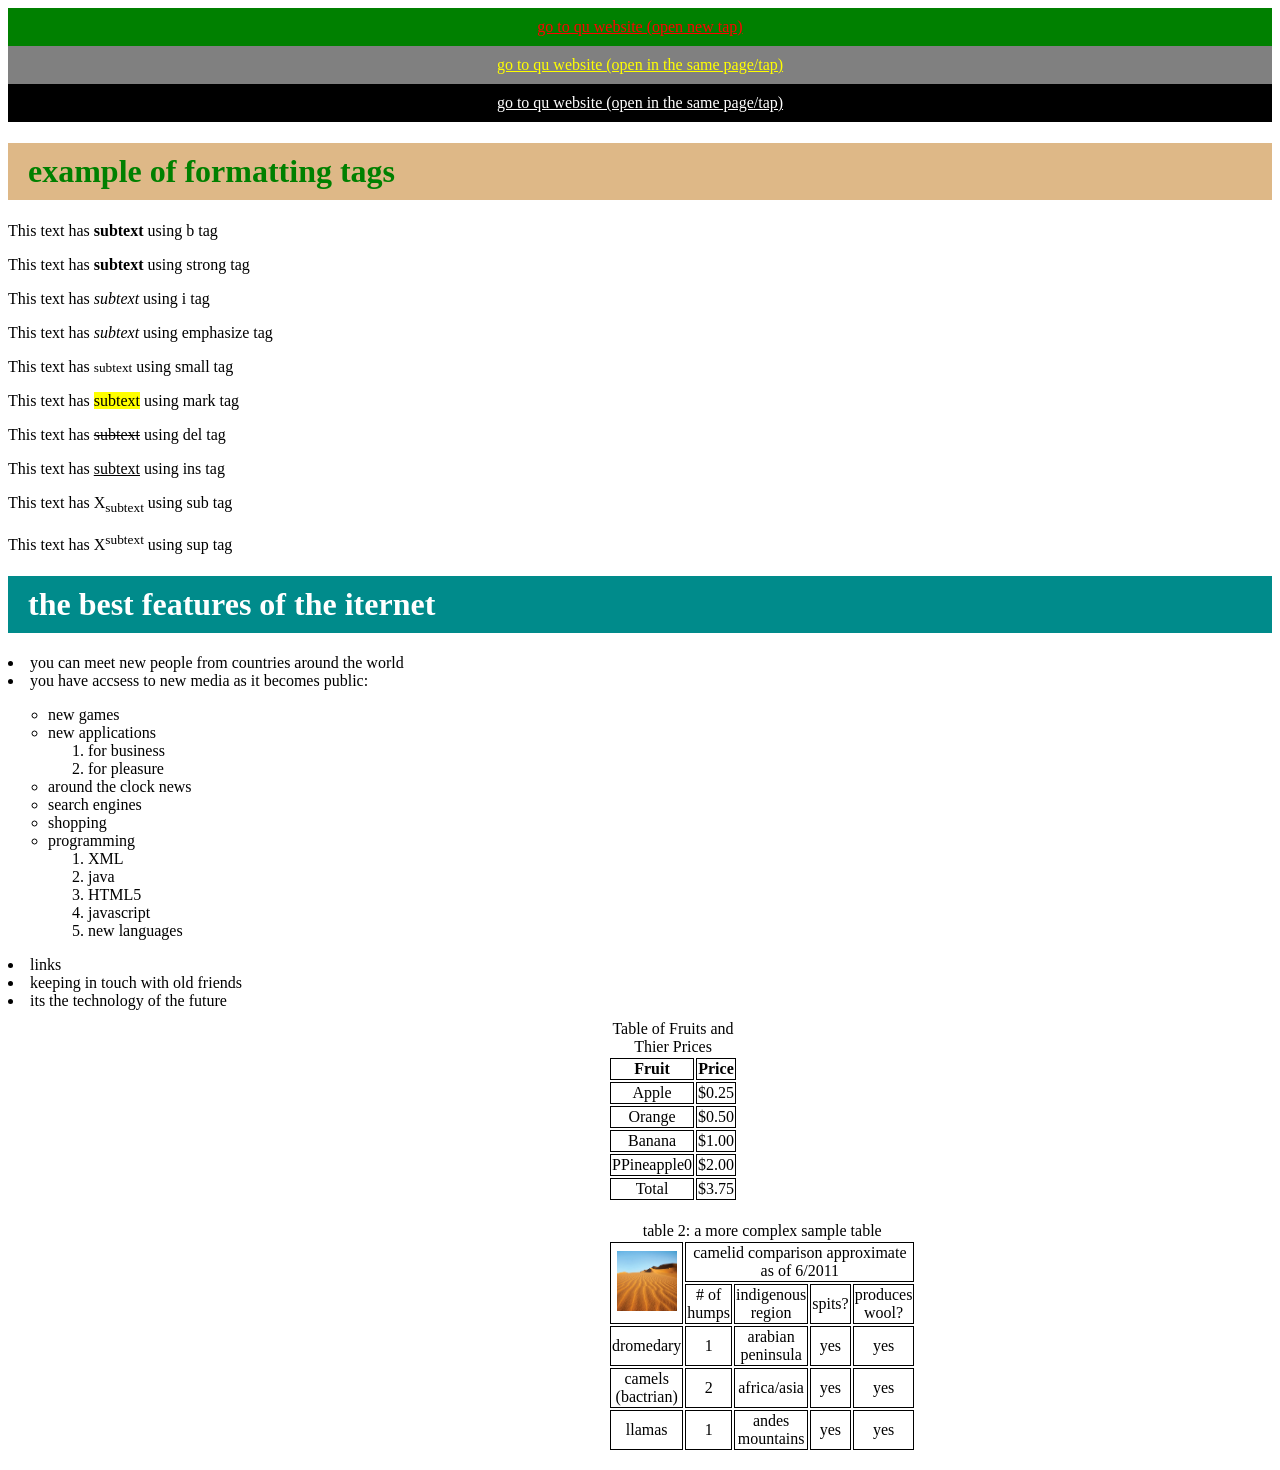
<file: apps/templates/bookmodule/html5.html>
<!DOCTYPE html>
<html>
<head>
    <meta charset="UTF-8">
    <link rel="stylesheet" href="main.css">
</head>
<body>


<a href="https://www.qu.edu.sa/" target="_blank" class="hover">go to qu website (open new tap)</a>
<a href="https://www.qu.edu.sa/" class="visited">go to qu website (open in the same page/tap)</a>
<a href="https://www.qu.edu.sa/" class="active">go to qu website (open in the same page/tap)</a>

<h1 class="tags">example of formatting tags</h1>
<p> This text has <b>subtext</b> using b tag</p>
<p> This text has <strong>subtext</strong> using strong tag</p>
<p> This text has <i>subtext</i> using i tag</p>
<p> This text has <em>subtext</em> using emphasize tag</p>
<p> This text has <small>subtext</small> using small tag</p>
<p> This text has <mark>subtext</mark> using mark tag</p>
<p> This text has <del>subtext</del> using del tag</p>
<p> This text has <ins>subtext</ins> using ins tag</p>
<p> This text has X<sub>subtext</sub> using sub tag</p>
<p> This text has X<sup>subtext</sup> using sup tag</p>

<h1 class="lists">the best features of the iternet</h1>
<li>you can meet new people from countries around the world</li>
<li>you have accsess to new media as it becomes public:
    <ul class="circle">
        <li>new games</li>
        <li>new applications
            <ol>
                <li>for business</li>
                <li>for pleasure</li>
            </ol>
        </li>
        <li>around the clock news</li>
        <li>search engines</li>
        <li>shopping</li>
        <li>programming
            <ol>
                <li>XML</li>
                <li>java</li>
                <li>HTML5</li>
                <li>javascript</li>
                <li>new languages</li>
            </ol>
        </li>
    </ul>
</li>
<li>links</li>
<li>keeping in touch with old friends</li>
<li>its the technology of the future</li>

<table>
    <caption>Table of Fruits and Thier Prices</caption>
    <tr>
     <th>Fruit</th>
     <th>Price</th>
    </tr>
    <tr>
     <td>Apple</td>
     <td>$0.25</td>
    </tr>
    <tr>
     <td>Orange</td>
     <td>$0.50</td>
    </tr>
    <tr>
     <td>Banana</td>
     <td>$1.00</td>
    </tr>
    <tr>
     <td>PPineapple0</td>
     <td>$2.00</td>
    </tr>
    <tr>
    <td>Total</td>
    <td>$3.75</td>
    </tr>
    </table>   

    <table>
        <caption>table 2: a more complex sample table</caption>
        <tr>
            <td rowspan="2"><img src="desert.webp" alt=""></td>
            <td colspan="4">camelid comparison approximate as of 6/2011</td>
        </tr>
        <tr>
            <td># of humps</td>
            <td>indigenous region</td>
            <td>spits?</td>
            <td>produces wool?</td>
        </tr>
        <tr>
            <td>dromedary</td>
            <td>1</td>
            <td>arabian peninsula</td>
            <td>yes</td>
            <td>yes</td>
        </tr>
        <tr>
            <td>camels (bactrian)</td>
            <td>2</td>
            <td>africa/asia</td>
            <td>yes</td>
            <td>yes</td>
        </tr>
        <tr>
            <td>llamas</td>
            <td>1</td>
            <td>andes mountains</td>
            <td>yes</td>
            <td>yes</td>
        </tr>
    </table>
    </body>
</html>
</file>
<file: apps/templates/bookmodule/main.css>
.hover{
  background-color: green;
  color: red;
  display: block;
  text-align: center;
  padding: 10px 20px;
}
.visited{
  background-color: grey;
  color: yellow;
  display: block;
  text-align: center;
  padding: 10px 20px;
}
.active{
  background-color: black;
  color: white;
  display: block;
  text-align: center;
  padding: 10px 20px;
}
.tags{
  background-color: burlywood;
  color: green;
  display: block;
  padding: 10px 20px;
}
.lists{
  background-color: darkcyan;
  color: white;
  display: block;
  padding: 10px 20px;
}

.circle{
  list-style-type: circle;
}

table{
    display: block;
  text-align: center;
  padding: 10px 600px;
}
th,td{
  border: 1px solid;
}

img{
  width: 60px;
  height: 60px;
}




.hover:hover {
  background-color: #5be65b;  
}

.visited:visited {
  color: #4c00ff;
}

.active:active {
  background-color: #ff0000; 
  color: #fff; 
}
</file>
